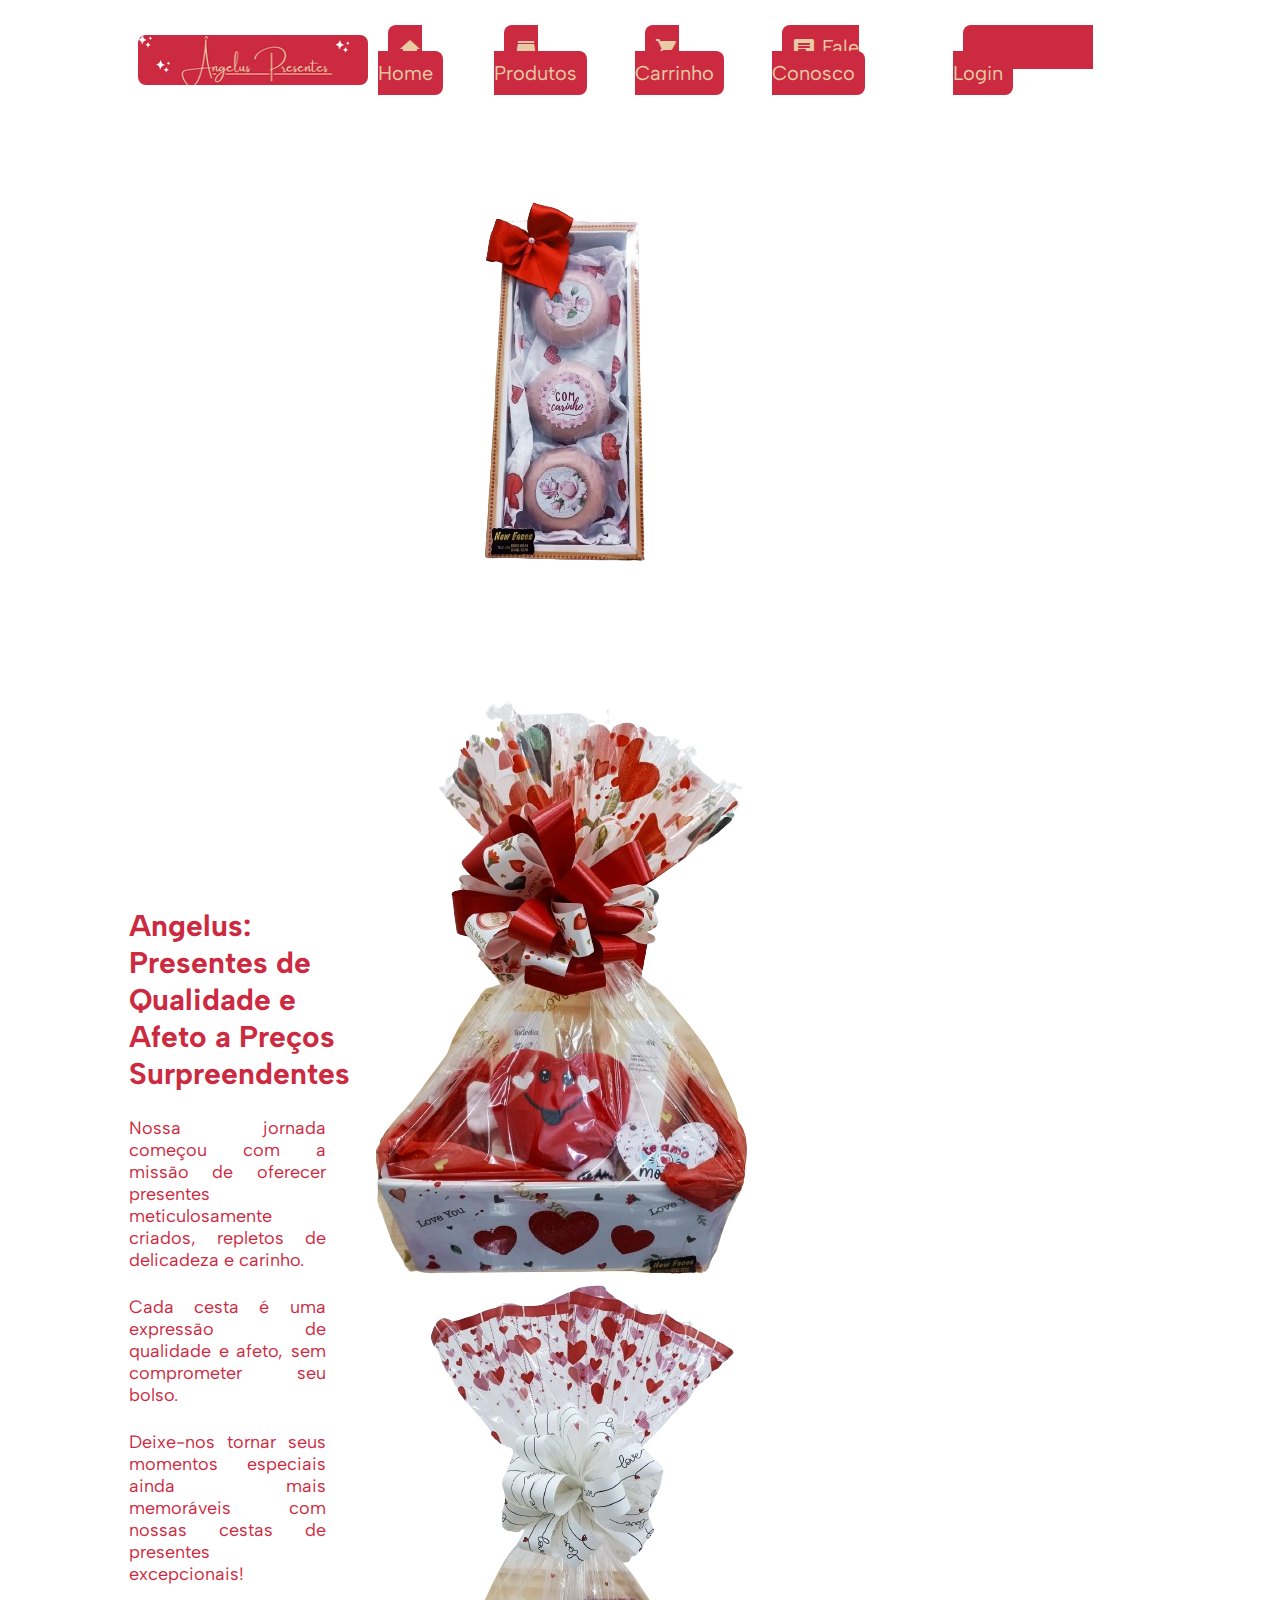
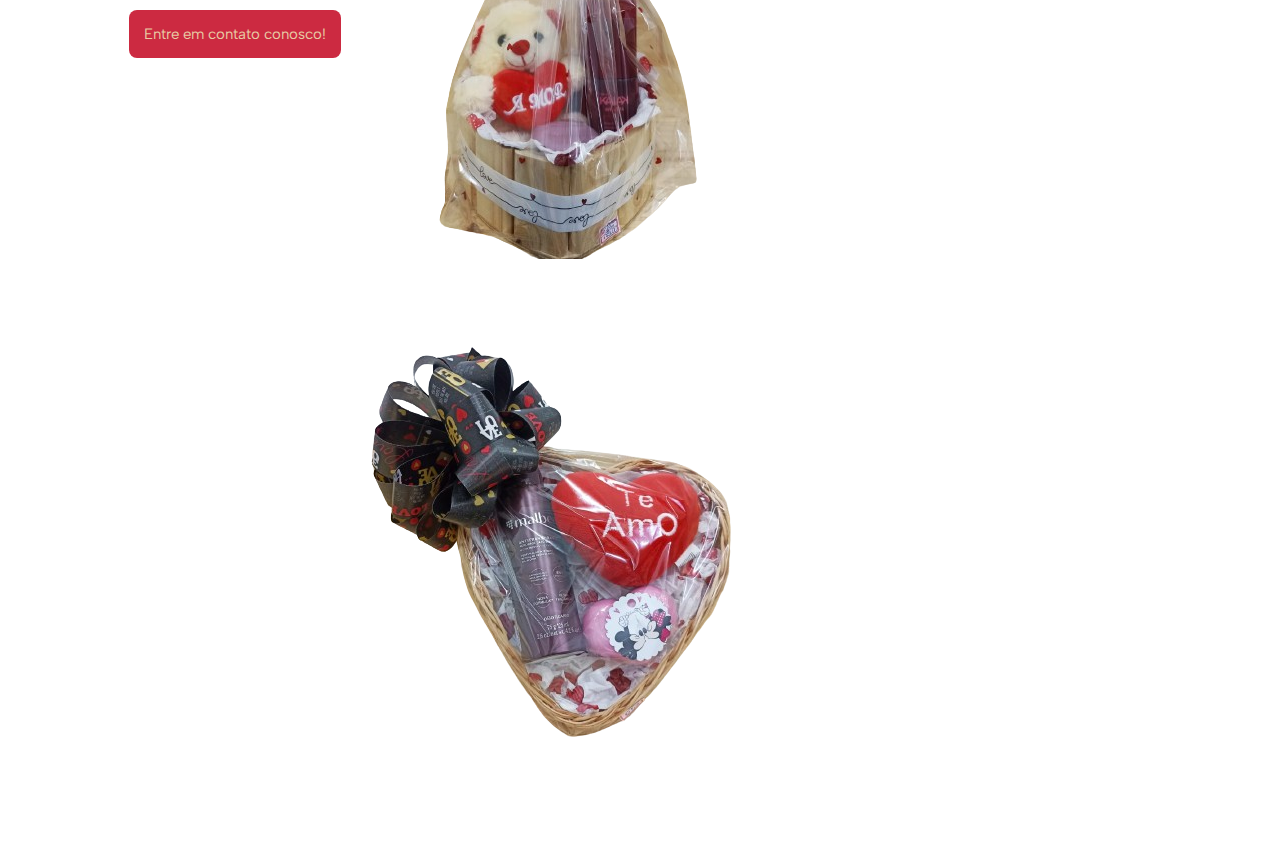
<file: index.html>
<!DOCTYPE html>
<html>
<head>
	<meta charset="utf-8">
	<meta name="viewport" content="width=device-width, initial-scale=1">
	<link rel="shortcut icon" href="angelus.ico" type="image/x-icon">
	<title>Angelus Presentes| Encante quem você ama</title>
	<link rel="stylesheet" type="text/css" href="mps.css">
	<link rel="preconnect" href="https://fonts.googleapis.com">
<link rel="preconnect" href="https://fonts.gstatic.com" crossorigin>
<link href="https://fonts.googleapis.com/css2?family=Albert+Sans:ital,wght@0,100..900;1,100..900&display=swap" rel="stylesheet">
<link rel="stylesheet" href="https://fonts.googleapis.com/icon?family=Material+Icons"> <!-- atribuindo a biblioteca de ícones do Google -->
</head>
<body>
<nav class="navbar">
	<div class= "logo">
		<img src="logo angelus.png">
	</div>
	
	<div class= "links">
		<div class="icon">
			<a href="">
				<i class="material-icons">home</i>
				<span>Home</span>
			</a>
		</div>
	

		<div class="icon">
			<a href="">
				<i class="material-icons">store</i>
				<span>Produtos</span>
			</a>
		</div>
	

		<div class="icon">
			<a href="">
				<i class="material-icons">shopping_cart</i>
				<span>Carrinho</span>
			</a>
		</div>

		<div class="icon">
			<a href="">
				<i class="material-icons">chat</i>
				<span>Fale Conosco</span>
			</a>
		</div>

		<div class="icon">
			<a href="">
				<i class="material-icons">login</i>
				<span>Login</span>
			</a>
		</div>
	</div>

</nav>

<nav class= "container">
	<div class= "text">
		<h1>Angelus: Presentes de Qualidade e Afeto a Preços Surpreendentes</h1>
		<p>Nossa jornada começou com a missão de oferecer presentes meticulosamente criados, repletos de delicadeza e carinho.</p>
		<p>Cada cesta é uma expressão de qualidade e afeto, sem comprometer seu bolso.</p>
		<p>Deixe-nos tornar seus momentos especiais ainda mais memoráveis com nossas cestas de presentes excepcionais!</p>
		<button type="button">Entre em contato conosco!</button>
	</div>
	<div class= "photo">
		<img class="img1" src="img1.png">
		<img class="img2" src="img2.png">
		<img class="img3" src="img3.png">
		<img class="img4" src="img4.png">
		
	</div>
</nav>


</body>
</html>
</file>
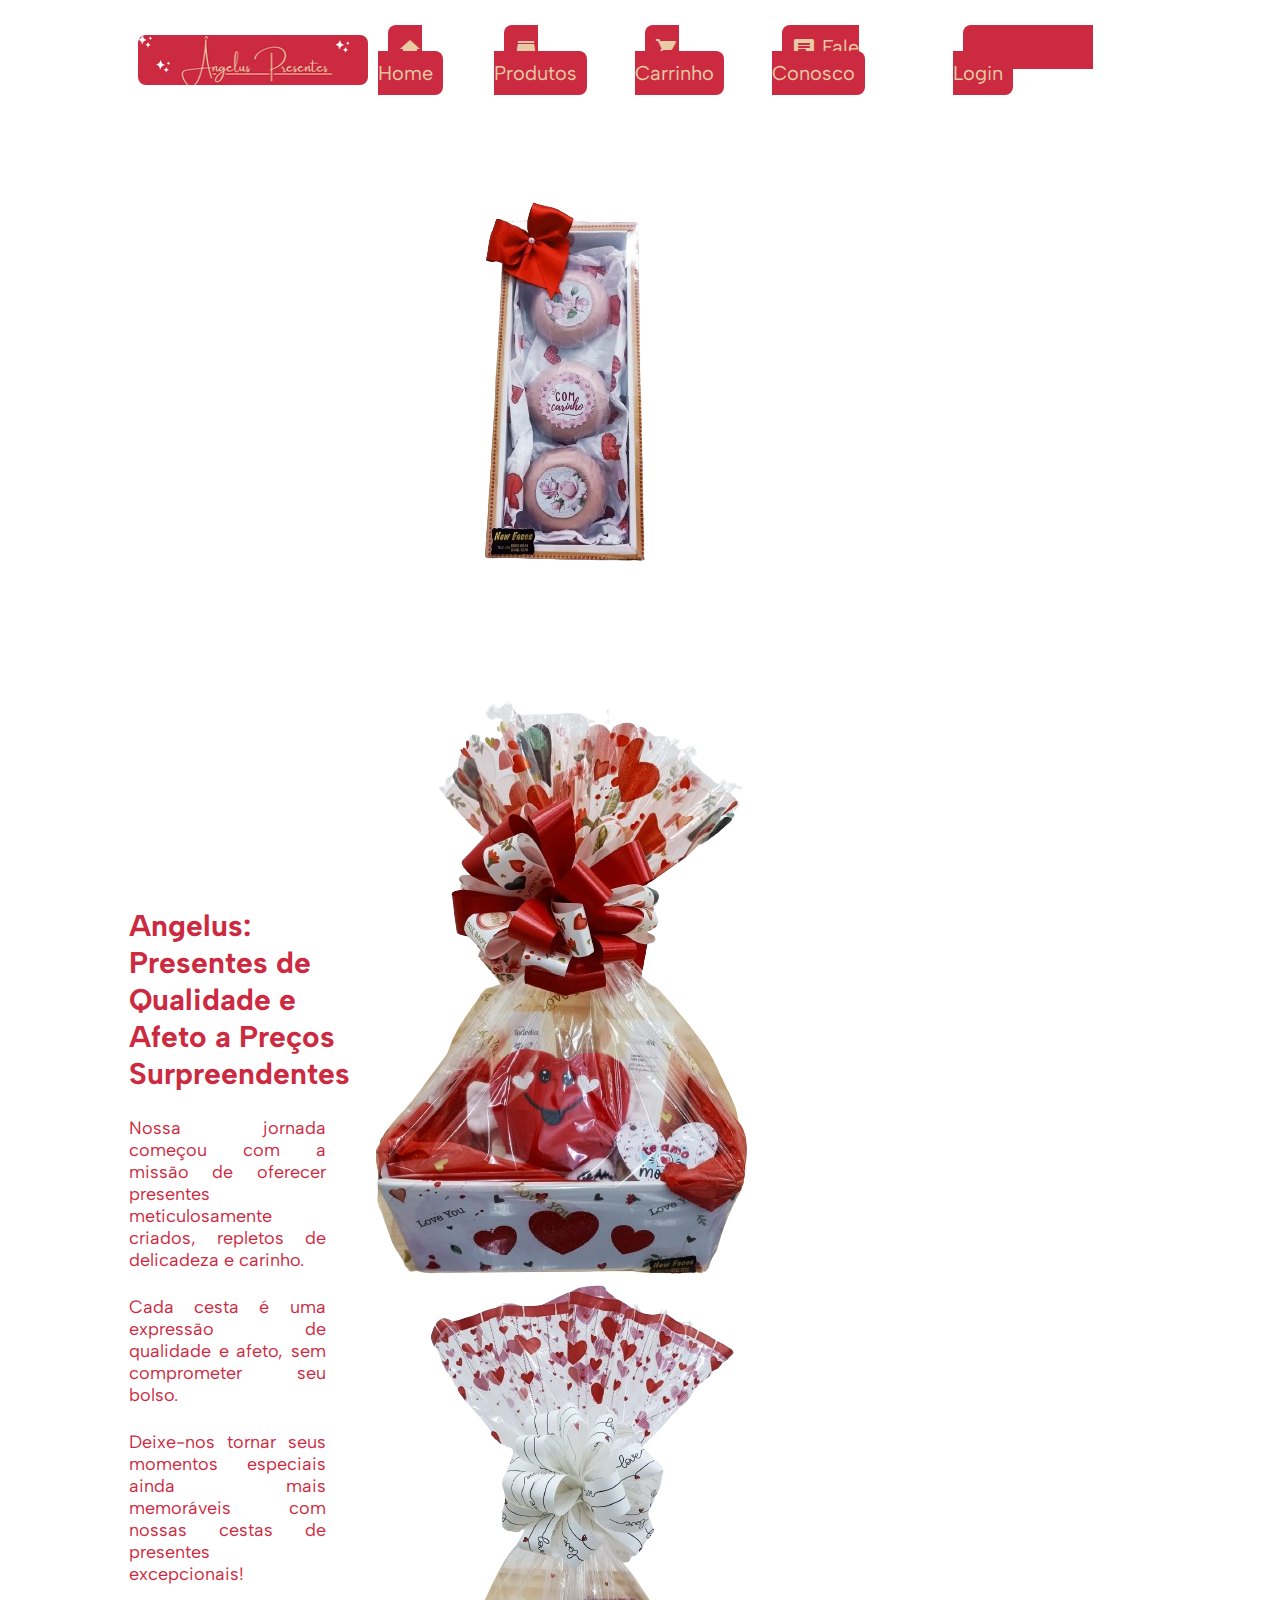
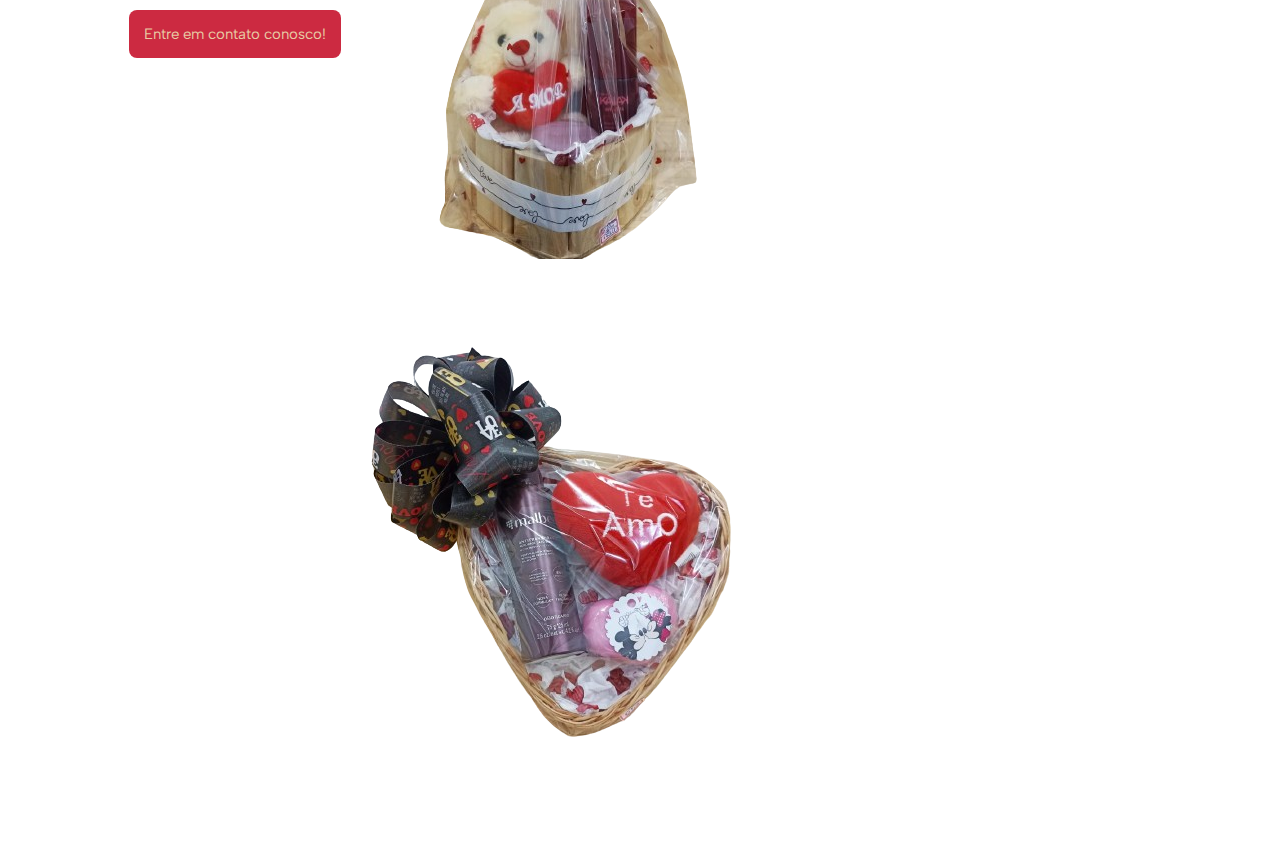
<file: codigos/index.html>
<!DOCTYPE html>
<html>
<head>
	<meta charset="utf-8">
	<meta name="viewport" content="width=device-width, initial-scale=1">
	<link rel="shortcut icon" href="angelus.ico" type="image/x-icon">
	<title>Angelus Presentes| Encante quem você ama</title>
	<link rel="stylesheet" type="text/css" href="mps.css">
	<link rel="preconnect" href="https://fonts.googleapis.com">
<link rel="preconnect" href="https://fonts.gstatic.com" crossorigin>
<link href="https://fonts.googleapis.com/css2?family=Albert+Sans:ital,wght@0,100..900;1,100..900&display=swap" rel="stylesheet">
<link rel="stylesheet" href="https://fonts.googleapis.com/icon?family=Material+Icons"> <!-- atribuindo a biblioteca de ícones do Google -->
</head>
<body>
<nav class="navbar">
	<div class= "logo">
		<img src="imagens/logo angelus.png">
	</div>
	
	<div class= "links">
		<div class="icon">
			<a href="">
				<i class="material-icons">home</i>
				<span>Home</span>
			</a>
		</div>
	

		<div class="icon">
			<a href="">
				<i class="material-icons">store</i>
				<span>Produtos</span>
			</a>
		</div>
	

		<div class="icon">
			<a href="">
				<i class="material-icons">shopping_cart</i>
				<span>Carrinho</span>
			</a>
		</div>

		<div class="icon">
			<a href="">
				<i class="material-icons">chat</i>
				<span>Fale Conosco</span>
			</a>
		</div>

		<div class="icon">
			<a href="">
				<i class="material-icons">login</i>
				<span>Login</span>
			</a>
		</div>
	</div>

</nav>

<nav class= "container">
	<div class= "text">
		<h1>Angelus: Presentes de Qualidade e Afeto a Preços Surpreendentes</h1>
		<p>Nossa jornada começou com a missão de oferecer presentes meticulosamente criados, repletos de delicadeza e carinho.</p>
		<p>Cada cesta é uma expressão de qualidade e afeto, sem comprometer seu bolso.</p>
		<p>Deixe-nos tornar seus momentos especiais ainda mais memoráveis com nossas cestas de presentes excepcionais!</p>
		<button type="button">Entre em contato conosco!</button>
	</div>
	<div class= "photo">
		<img class="img1" src="imagens/img1.png">
		<img class="img2" src="imagens/img2.png">
		<img class="img3" src="imagens/img3.png">
		<img class="img4" src="imagens/img4.png">
		
	</div>
</nav>


</body>
</html>
</file>
<file: mps.css>
*{margin:  0 auto;
padding:0 auto;
box-sizing: border-box;
font-family:"Albert Sans", sans-serif;}

body{width: 80%;
margin:auto}

.navbar {
	display: flex;
	align-items: center;
	justify-content: space-between;
	padding: 25px 0;
}

.navbar .logo {
	margin: 10px;
	width: 250px;
	height: 50px;

}
.navbar .logo img{
	width: 100%;
	height: 100%;
	border-radius: 8px;
}

.navbar .links {
	

	list-style: none;
	display: flex;
}

.navbar .links .icon a{
	font-size: 20px;
	margin: 10px;
	background: #CC2A41;
	padding: 10px;
	text-align: center;
	border-radius: 8px;
	text-decoration: none;
	color:#E8CAA4;
}

.navbar .links .icon a i{
vertical-align: middle;

}

.navbar .links hover{background: #FDFEFE } 

*.container{
padding: 0px;
display: flex;
align-items: center;
height: 100%;

}

.container .text{
padding: 1px;
	width: 50%;
	vertical-align:middle;
margin:auto;
}

.container .text h1{
	
	color:#CC2A41;
	font-size:30px;

}
.container .text p{
	width: 85%;
	color: #CC2A41 ;
	font-size:18px;
	text-align: justify;
	margin:25px 0;
}

.container .text button{
	
	padding: 15px 15px;
	font-size: 15px;
	border:none;
	border-radius: 8px;
	outline:none;
	background:#CC2A41 ;
	color:#E8CAA4;
	cursor: pointer;
	transition: 0.2s;
}
.container .text button:hover{background: #FDFEFE }
</file>
<file: codigos/mps.css>
*{margin:  0 auto;
padding:0 auto;
box-sizing: border-box;
font-family:"Albert Sans", sans-serif;}

body{width: 80%;
margin:auto}

.navbar {
	display: flex;
	align-items: center;
	justify-content: space-between;
	padding: 25px 0;
}

.navbar .logo {
	margin: 10px;
	width: 250px;
	height: 50px;

}
.navbar .logo img{
	width: 100%;
	height: 100%;
	border-radius: 8px;
}

.navbar .links {
	

	list-style: none;
	display: flex;
}

.navbar .links .icon a{
	font-size: 20px;
	margin: 10px;
	background: #CC2A41;
	padding: 10px;
	text-align: center;
	border-radius: 8px;
	text-decoration: none;
	color:#E8CAA4;
}

.navbar .links .icon a i{
vertical-align: middle;

}

.navbar .links hover{background: #FDFEFE } 

*.container{
padding: 0px;
display: flex;
align-items: center;
height: 100%;

}

.container .text{
padding: 1px;
	width: 50%;
	vertical-align:middle;
margin:auto;
}

.container .text h1{
	
	color:#CC2A41;
	font-size:30px;

}
.container .text p{
	width: 85%;
	color: #CC2A41 ;
	font-size:18px;
	text-align: justify;
	margin:25px 0;
}

.container .text button{
	
	padding: 15px 15px;
	font-size: 15px;
	border:none;
	border-radius: 8px;
	outline:none;
	background:#CC2A41 ;
	color:#E8CAA4;
	cursor: pointer;
	transition: 0.2s;
}
.container .text button:hover{background: #FDFEFE }
</file>
